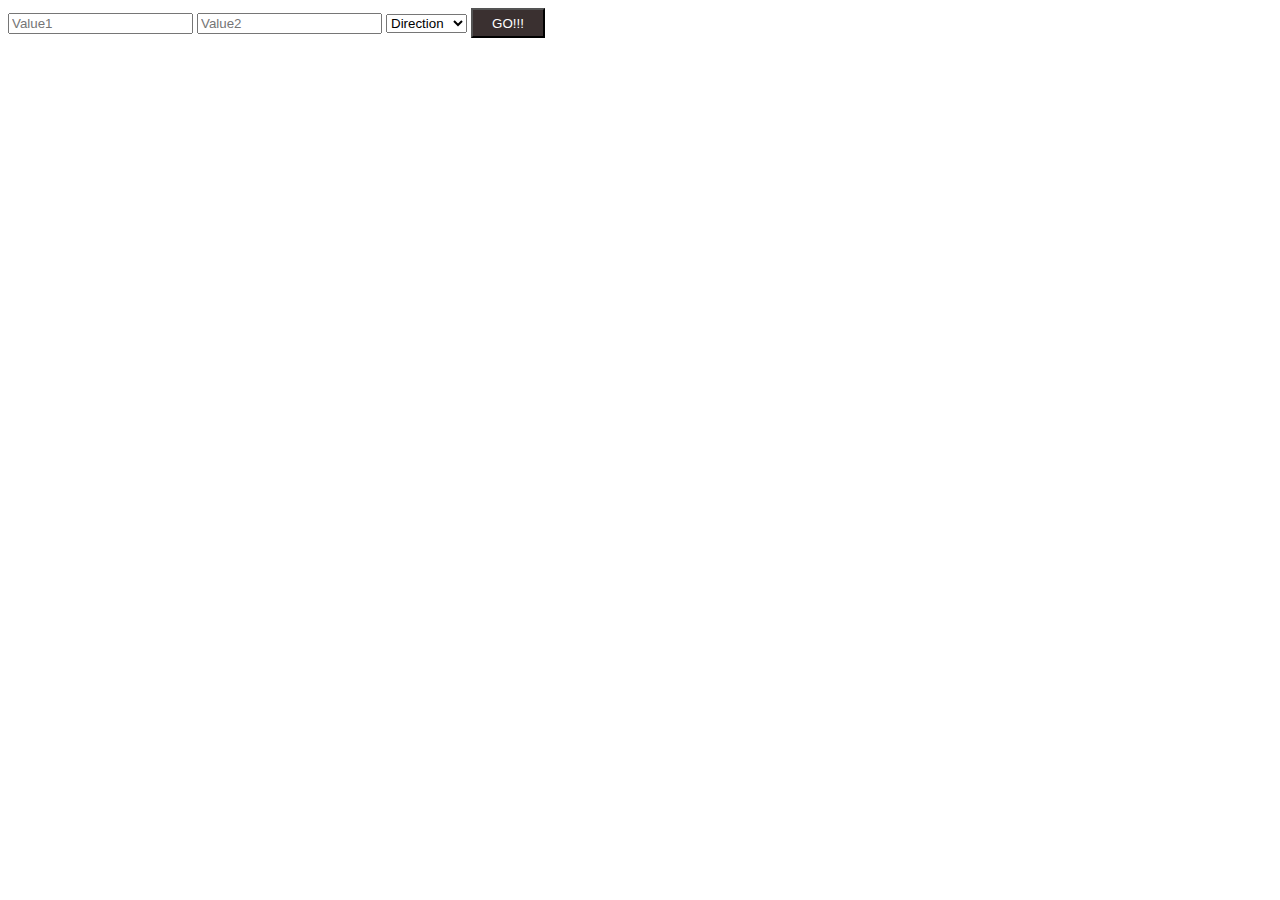
<file: adding elements through java script/index.html>
<!DOCTYPE html>
<html lang="en">
  <head>
    <meta charset="UTF-8" />
    <meta http-equiv="X-UA-Compatible" content="IE=edge" />
    <meta name="viewport" content="width=device-width, initial-scale=1.0" />
    <title>Adding Elements Through JavaAcript</title>
    <link rel="stylesheet" href="./style.css" />
  </head>
  <body>
    <div id="place"></div>
    <input type="number" id="input1" placeholder="Value1" />
    <input type="number" id="input2" placeholder="Value2" />
    <!-- <label for="direction">Choose a Direction:</label> -->
    <select id="direction">
      <option selected disabled>Direction</option>
      <option value="forward">Forward</option>
      <option value="backward">Backward</option>
    </select>
    <button id="btn">GO!!!</button>
    <div id="errorspace"></div>

    <script src="./script.js"></script>
  </body>
</html>
</file>
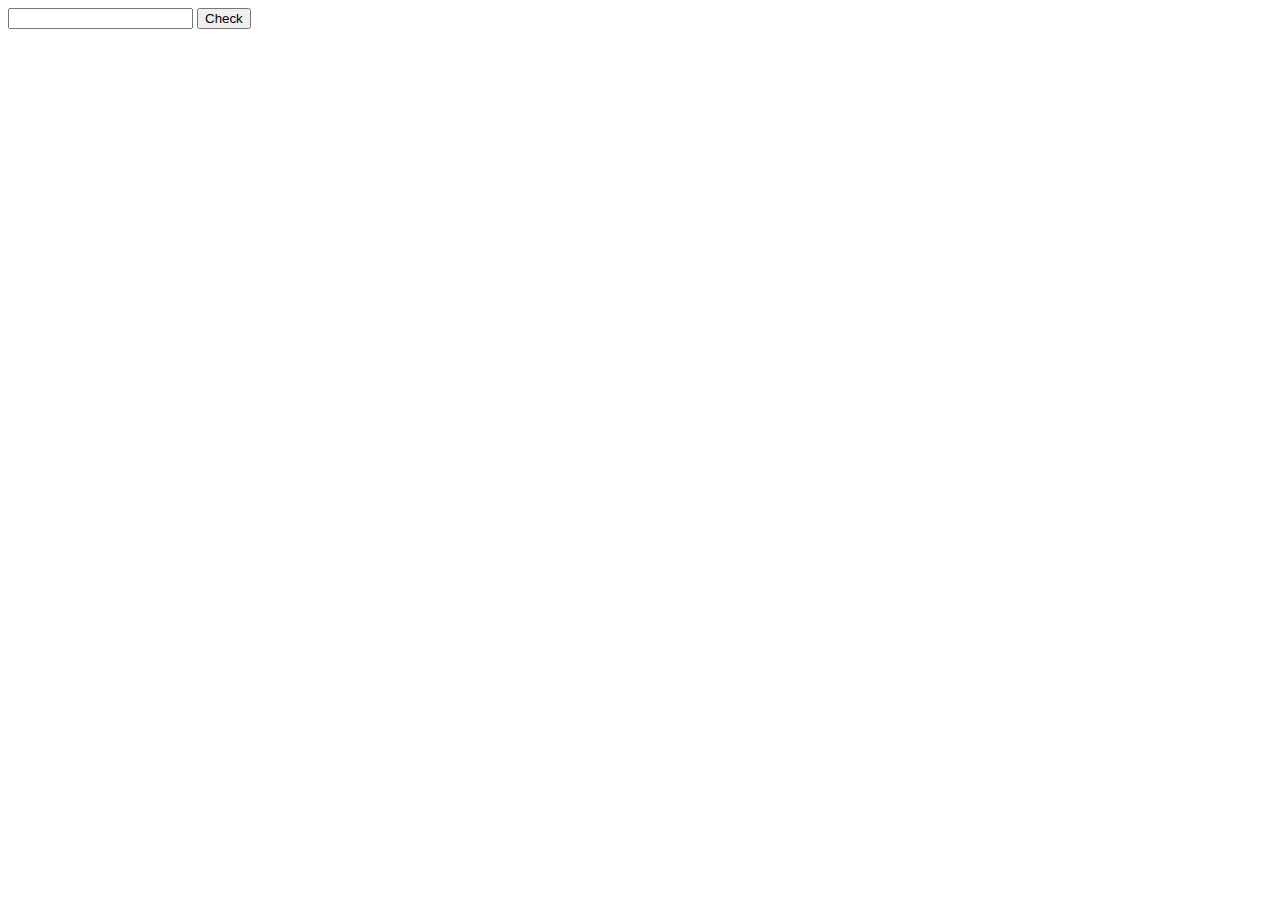
<file: arrays methods/index.html>
<!DOCTYPE html>
<html lang="en">
  <head>
    <meta charset="UTF-8" />
    <meta http-equiv="X-UA-Compatible" content="IE=edge" />
    <meta name="viewport" content="width=device-width, initial-scale=1.0" />
    <title>Document</title>
  </head>
  <body>
    <input type="text" id="userInput" />
    <button id="checkBTN">Check</button>
    <div id="message"></div>
    <script src="./script.js"></script>
  </body>
</html>
</file>
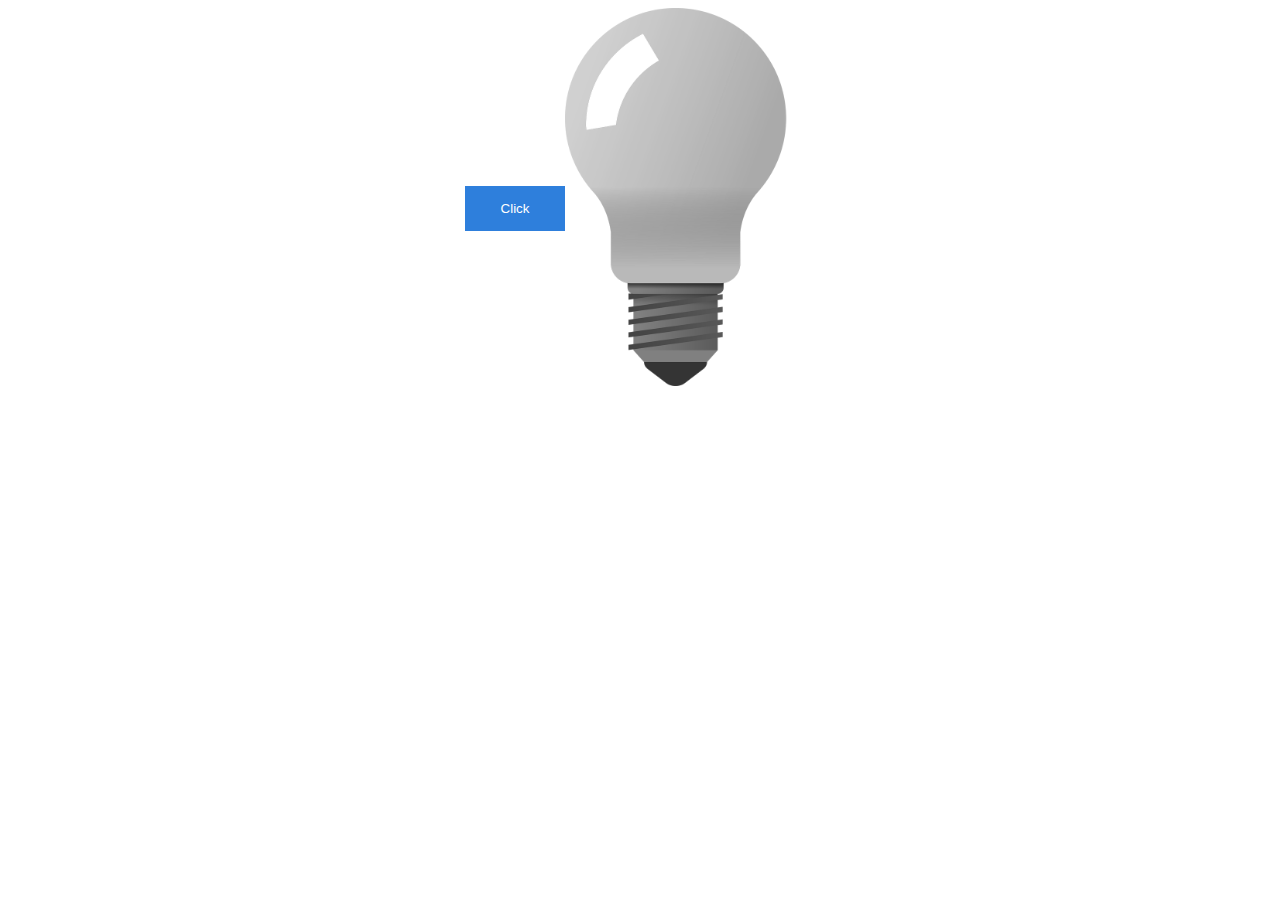
<file: Buld/index.html>
<!DOCTYPE html>
<html lang="en">
  <head>
    <meta charset="UTF-8" />
    <meta http-equiv="X-UA-Compatible" content="IE=edge" />
    <meta name="viewport" content="width=device-width, initial-scale=1.0" />
    <title>Bulb</title>
    <link rel="stylesheet" href="./style.css" />
  </head>
  <body>
    <div class="parent">
      <div>
        <button id="btn">Click</button>
      </div>
      <div class="bulbOff"></div>
    </div>
    <script src="./script.js"></script>
  </body>
</html>
</file>
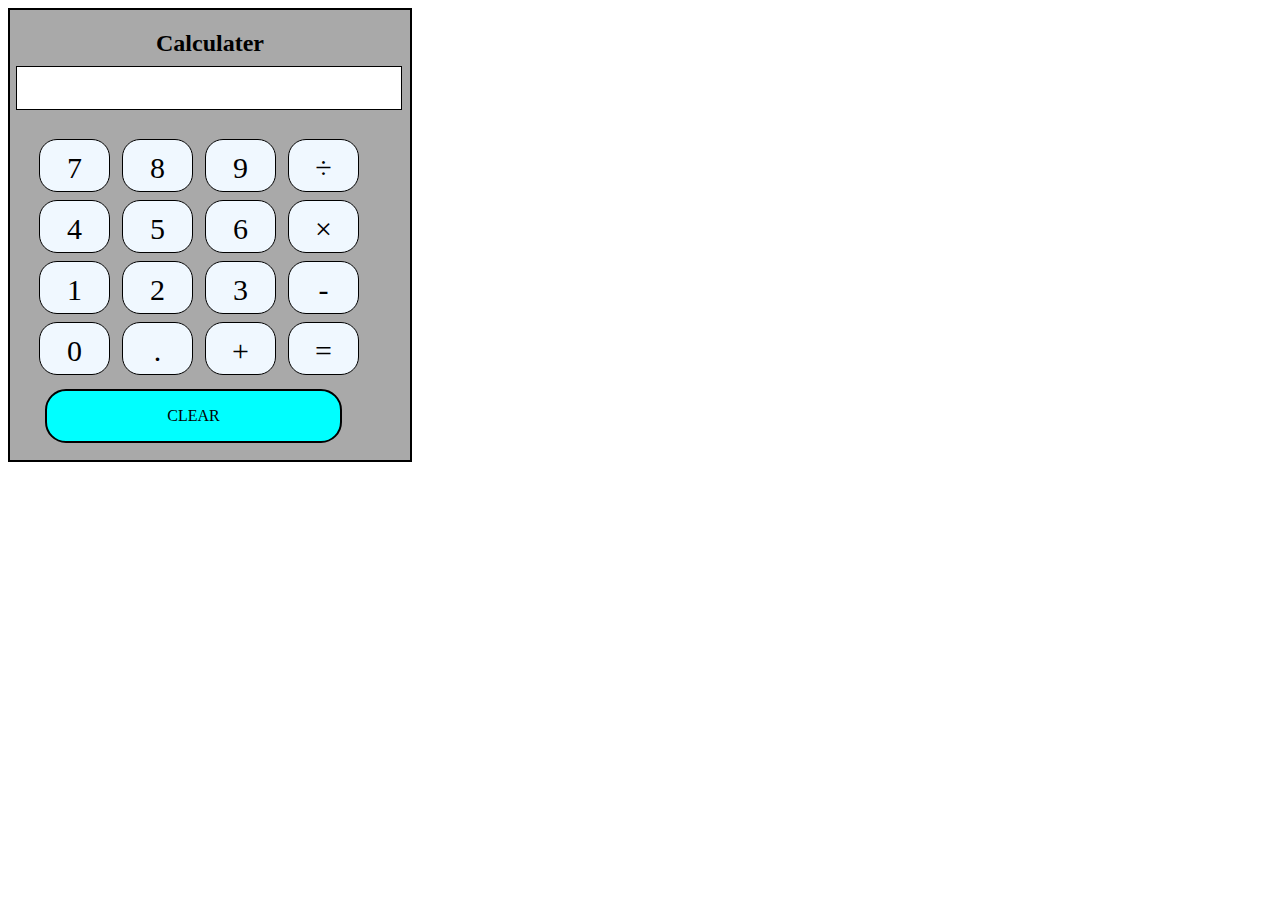
<file: calculater/index.html>
<!DOCTYPE html>
<html lang="en">
  <head>
    <meta charset="UTF-8" />
    <meta http-equiv="X-UA-Compatible" content="IE=edge" />
    <meta name="viewport" content="width=device-width, initial-scale=1.0" />
    <title>Calculater</title>
    <link rel="stylesheet" href="./style.css" />
  </head>
  <body>
    <div class="parent">
      <div>
        <h2>Calculater</h2>
        <input class="calcTextDisplay" id="calcTextDisplay"></input>
      </div>
      <div class="numberparent" id="numberparent">
        <div>
          <span><p>7</p></span>
          <span><p>8</p></span>
          <span><p>9</p></span>
          <span><p>÷</p></span>
        </div>

        <div>
          <span><p>4</p></span>
          <span><p>5</p></span>
          <span><p>6</p></span>
          <span><p>×</p></span>
        </div>

        <div>
          <span><p>1</p></span>
          <span><p>2</p></span>
          <span><p>3</p></span>
          <span><p>-</p></span>
        </div>

        <div>
          <span><p>0</p></span>
          <span><p>.</p></span>
          <span><p>+</p></span>
          <span><p>=</p></span>
        </div>
        <div class="clear"><p>CLEAR</p></div>
      </div>
      <div></div>
    </div>
<div id="results">

</div>
    <script src="./script.js"></script>
  </body>
</html>
</file>
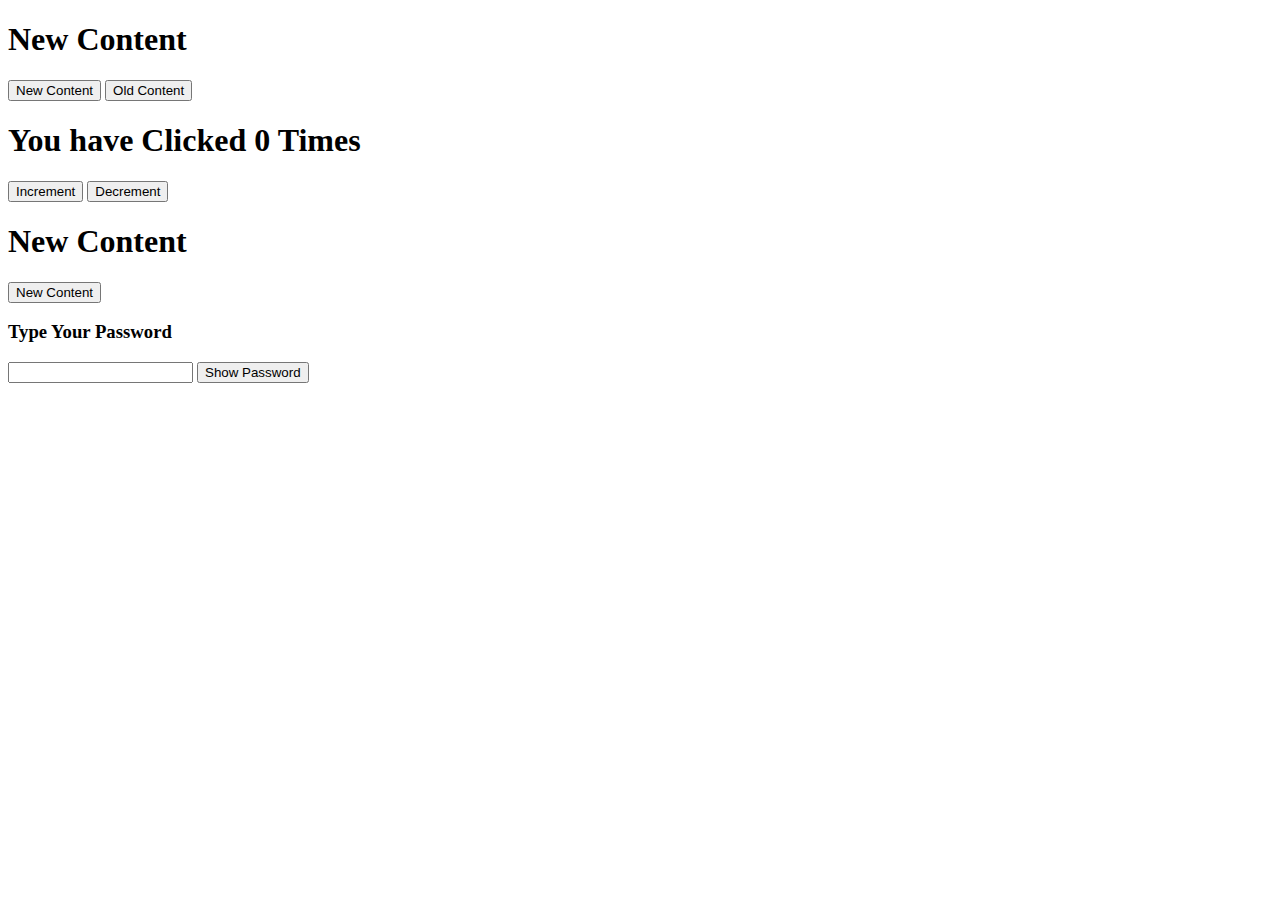
<file: eventlistners/index.html>
<!DOCTYPE html>
<html lang="en">
  <head>
    <meta charset="UTF-8" />
    <meta http-equiv="X-UA-Compatible" content="IE=edge" />
    <meta name="viewport" content="width=device-width, initial-scale=1.0" />
    <title>EventListner</title>
  </head>
  <body>
    <div id="task-1">
      <h1>New Content</h1>
      <button>New Content</button>
      <button>Old Content</button>
    </div>

    <div id="task-2">
      <h1>You have Clicked 0 Times</h1>
      <button>Increment</button>
      <button>Decrement</button>
    </div>
    <!-- //// -->
    <div id="task-3">
      <h1>New Content</h1>
      <!-- <div></div> -->

      <button>New Content</button>
    </div>

    <!-- /// -->
    <div id="task-4">
      <h3>Type Your Password</h3>
      <input type="password" id="passText" />

      <button id="showpassbtn">Show Password</button>
    </div>

    <script src="./script.js"></script>
  </body>
</html>
</file>
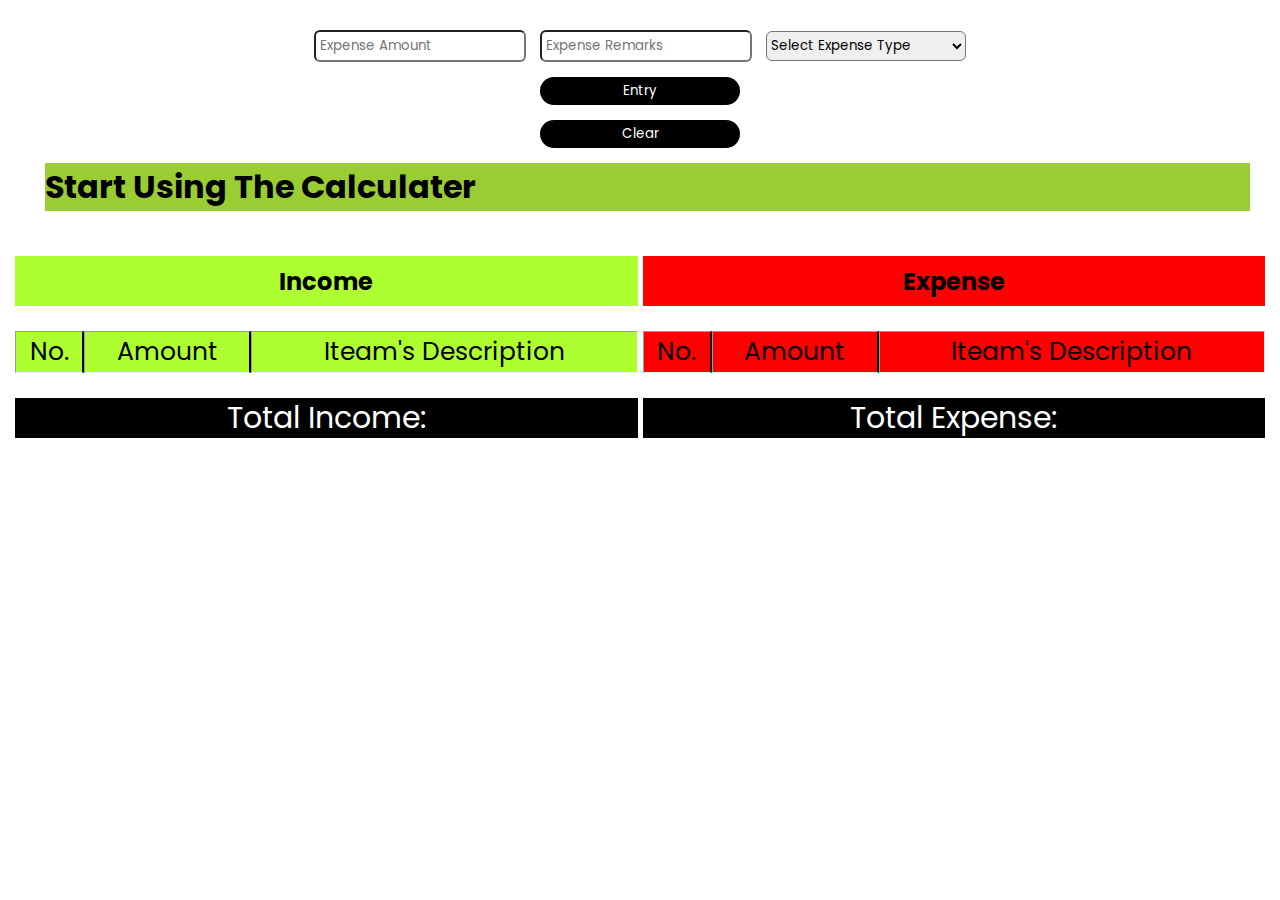
<file: Expense Tracker/index.html>
<!DOCTYPE html>
<html lang="en">
  <head>
    <meta charset="UTF-8" />
    <meta http-equiv="X-UA-Compatible" content="IE=edge" />
    <meta name="viewport" content="width=device-width, initial-scale=1.0" />
    <title>Expense Tracker</title>
    <link rel="stylesheet" href="./style.css" />
    <link rel="preconnect" href="https://fonts.googleapis.com" />
    <link rel="preconnect" href="https://fonts.gstatic.com" crossorigin />
    <link
      href="https://fonts.googleapis.com/css2?family=Poppins:wght@500&display=swap"
      rel="stylesheet"
    />
  </head>
  <body>
    <div class="message"></div>
    <div class="parentOfinput">
      <div class="userInputs">
        <input
          type="number"
          name="expenseRupees"
          id="expenseRupees"
          placeholder="Expense Amount"
        />
        <input
          type="text"
          name="expenseRemarks"
          id="expenseRemarks"
          placeholder="Expense Remarks"
        />

        <select name="expenseType" id="expenseType">
          <option value="" disabled selected>Select Expense Type</option>
          <option value="income">Income</option>
          <option value="expense">Expense</option>
        </select>
      </div>

      <button id="submitBtn">Entry</button>

      <button id="clear">Clear</button>
    </div>
    <div class="expenseUpdateMeassage">
      <h1 class="green">Start Using The Calculater</h1>
    </div>

    <div class="parent">
      <div class="income">
        <div class="incomeHeading">
          <h2>Income</h2>
        </div>
        <table border="1" class="incometable">
          <tr class="table">
            <td colspan="2">No.</td>
            <td colspan="5">Amount</td>
            <td colspan="6">Iteam's Description</td>
          </tr>

          <!-- <tr class="table">
            <td colspan="2">1</td>
            <td colspan="5">Amount</td>
            <td colspan="6">Iteam's Description</td>
          </tr> -->
        </table>

        <div class="totalIncome">
          <p>Total Income:</p>
        </div>
      </div>

      <div class="expense">
        <div class="expenseHeading">
          <h2>Expense</h2>
        </div>
        <table border="1" class="expensetable">
          <tr class="table">
            <td colspan="2">No.</td>
            <td colspan="5">Amount</td>
            <td colspan="6">Iteam's Description</td>
          </tr>

          <!-- <tr class="table">
                  <td colspan="2">1</td>
                  <td colspan="5">Amount</td>
                  <td colspan="6">Iteam's Description</td>
                </tr> -->
        </table>

        <div class="totalexpense">
          <p>Total Expense:</p>
        </div>
      </div>
    </div>

    <script src="./script.js"></script>
  </body>
</html>
</file>
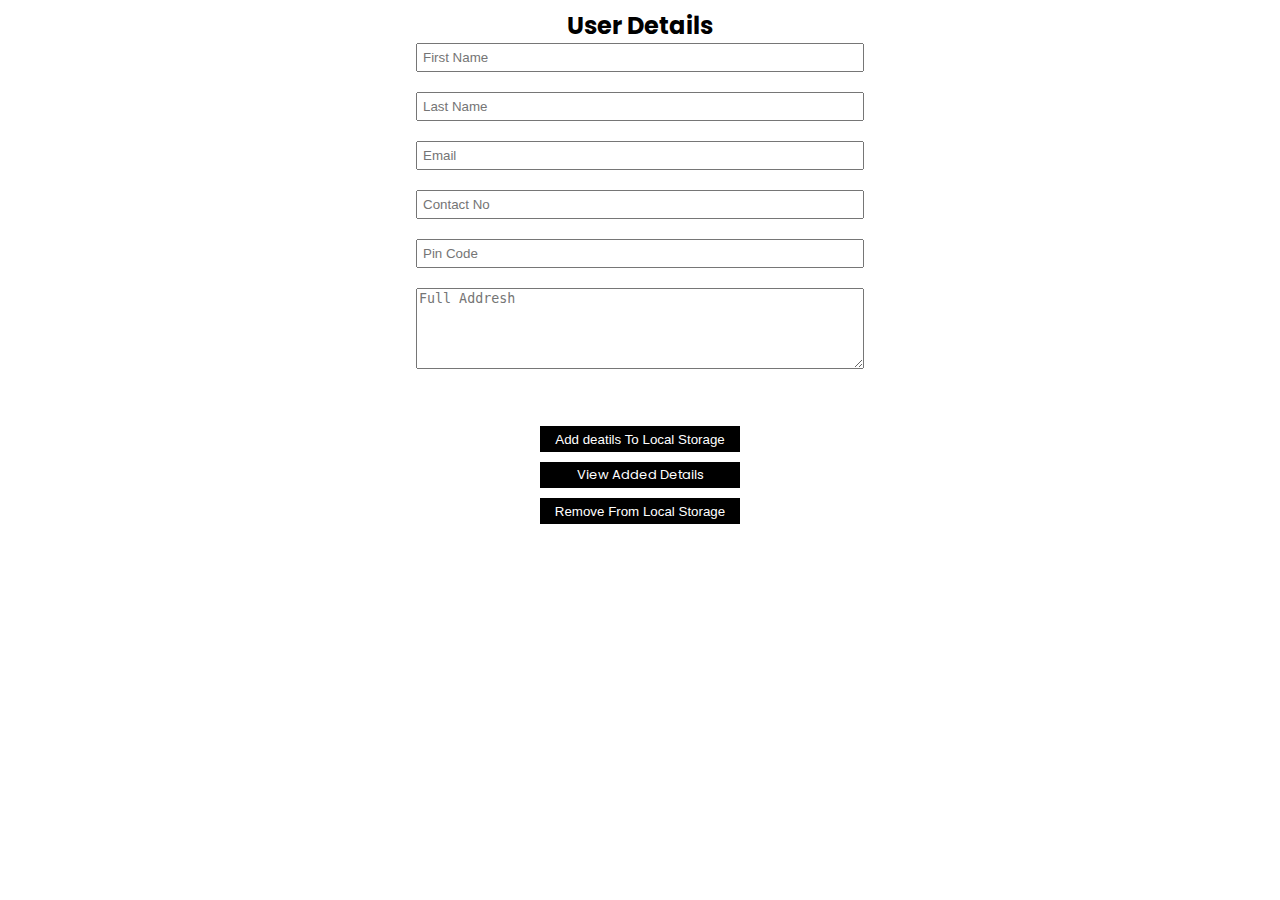
<file: form with deatils/index.html>
<!DOCTYPE html>
<html lang="en">
  <head>
    <meta charset="UTF-8" />
    <meta http-equiv="X-UA-Compatible" content="IE=edge" />
    <meta name="viewport" content="width=device-width, initial-scale=1.0" />
    <title>Form With Local storage</title>
    <link rel="stylesheet" href="./style.css" />
    <link rel="preconnect" href="https://fonts.googleapis.com" />
    <link rel="preconnect" href="https://fonts.gstatic.com" crossorigin />
    <link
      href="https://fonts.googleapis.com/css2?family=Poppins:wght@500&display=swap"
      rel="stylesheet"
    />
  </head>
  <body>
    <form class="parent">
      <h2>User Details</h2>
      <input type="text" name="fname" id="fname" placeholder="First Name" />
      <div id="fnameMessage">
        <!-- <p class="message">Add Valid First Name</p> -->
        <!-- <p class="rightmessage">Hello Sahil Durgia</p> -->
      </div>

      <input type="text" name="lname" id="lname" placeholder="Last Name" />
      <div id="lnameMessage">
        <!-- <p class="message">Add Valid Last Name</p> -->
      </div>

      <input type="email" name="email" id="email" placeholder="Email" />
      <div id="emailMessage">
        <!-- <p class="message">Add Valid Email id</p> -->
        <!-- <p class="rightmessage">We will Mail deatils @</p> -->
      </div>

      <input
        type="text"
        name="contactNo"
        id="contactNo"
        placeholder="Contact No"
      />
      <div id="contactNoMessage">
        <!-- <p class="message">Add Valid Contact No.</p> -->
        <!-- <p class="rightmessage">We will call you on</p> -->
      </div>

      <input type="text" name="pincode" id="pincode" placeholder="Pin Code" />
      <div id="pincodeMessage">
        <!-- <p class="message">Add Valid Pincode</p> -->
      </div>

      <!-- <input type="text" name="addresh" id="addresh" placeholder="Addresh" /> -->
      <textarea
        name="addresh"
        id="addresh"
        cols="30"
        rows="5"
        placeholder="Full Addresh"
      ></textarea>
      <div id="addreshMessage">
        <!-- <p class="message">Add Valid Addresh</p> -->
        <!-- <p class="rightmessage">We will Gifts On this Addresh</p> -->
      </div>

      <div id="commonErrorMessage" style="height: fit-content">
        <ul id="ul"></ul>
      </div>

      <input
        type="submit"
        value="Add deatils To Local Storage"
        id="addDeatilsToLocalStorage"
      />
      <!-- <button></button>
       -->
      <a id="ViewAddeddetails" href="./view.html" target="_blank"
        >View Added Details</a
      >

      <button id="RemoveFromLocalStorage">Remove From Local Storage</button>
    </form>
    <script src="./script.js"></script>
  </body>
</html>
</file>
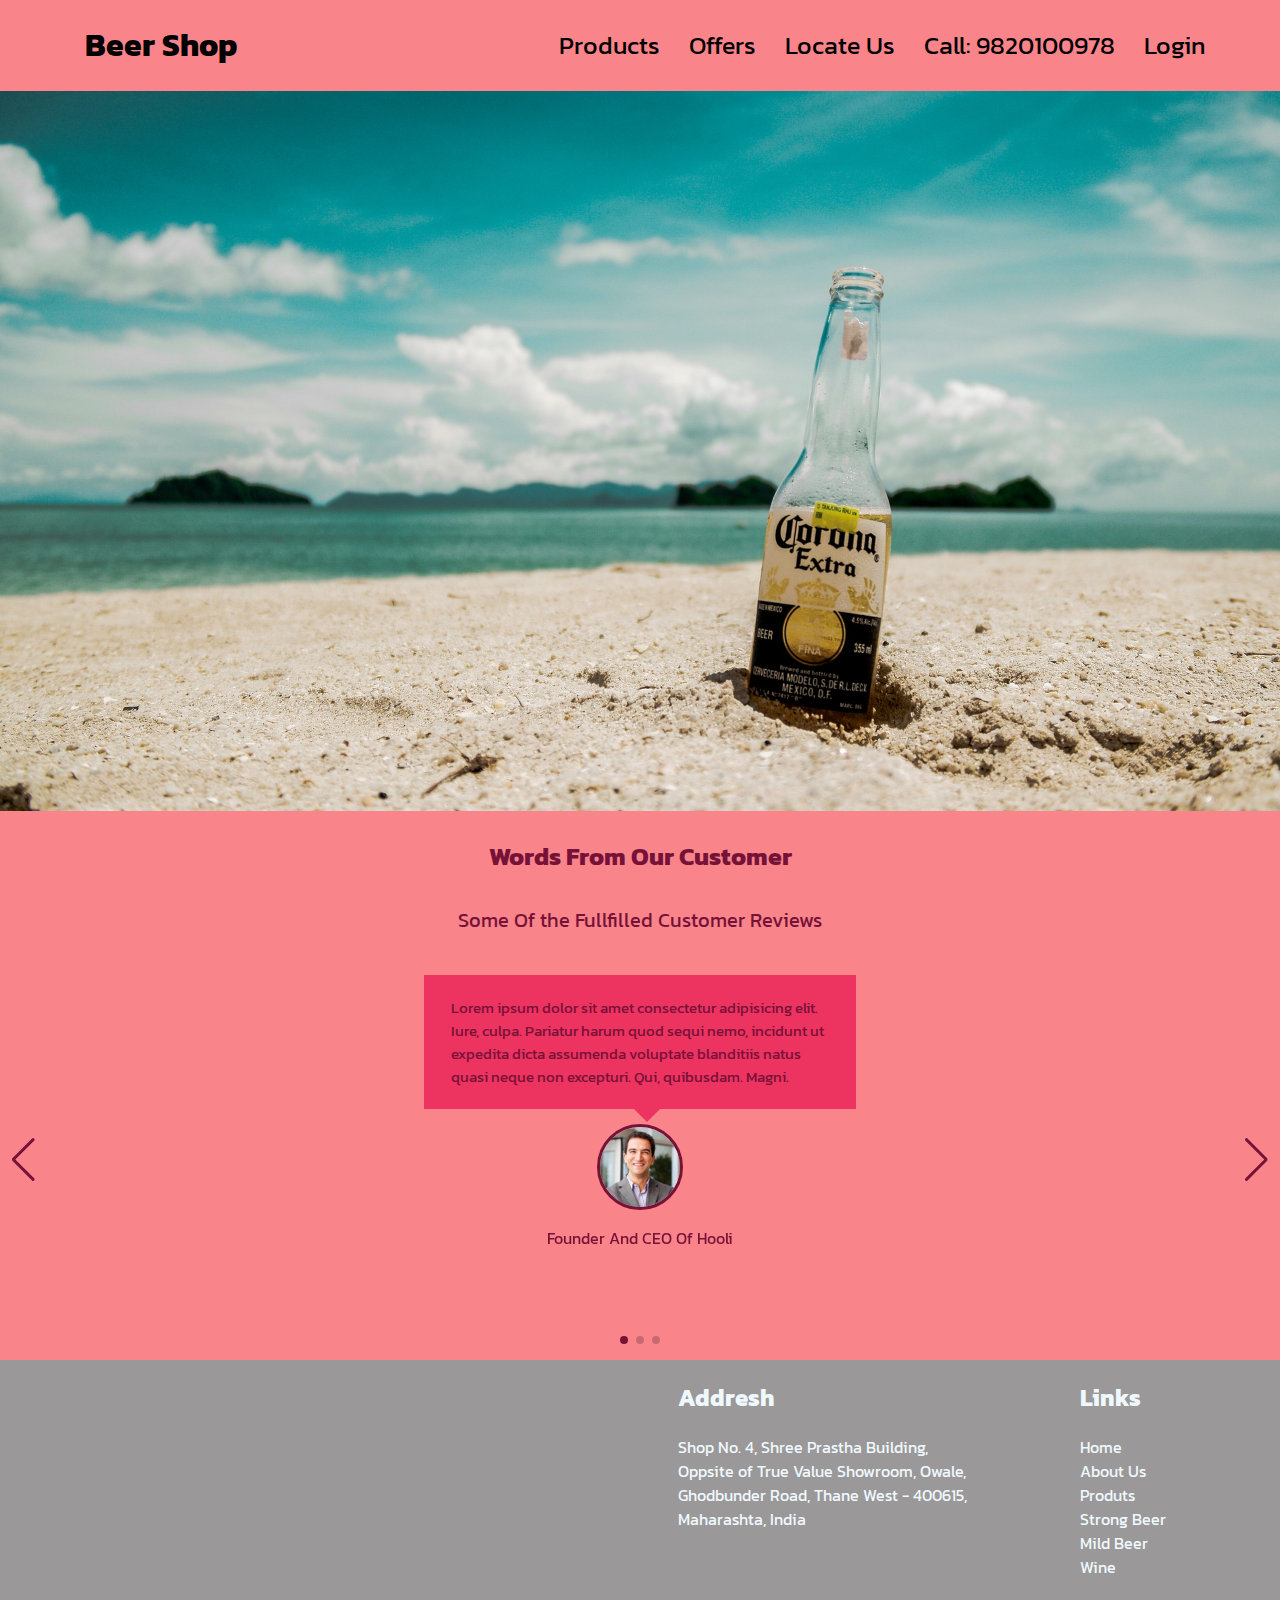
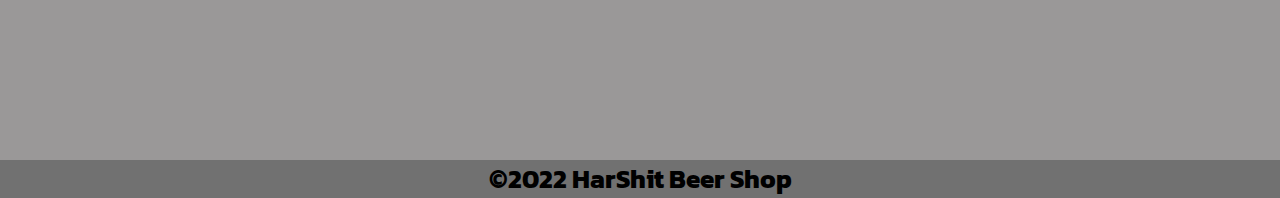
<file: Harshit Beer Shop/index.html>
<!DOCTYPE html>
<html lang="en">
  <head>
    <meta charset="UTF-8" />
    <meta http-equiv="X-UA-Compatible" content="IE=edge" />
    <meta name="viewport" content="width=device-width, initial-scale=1.0" />
    <title>Beer Shop</title>
    <link rel="stylesheet" href="./style.css" />
    <link rel="preconnect" href="https://fonts.googleapis.com" />
    <link rel="preconnect" href="https://fonts.gstatic.com" crossorigin />
    <link
      rel="stylesheet"
      href="https://cdn.jsdelivr.net/npm/swiper@8/swiper-bundle.min.css"
    />
    <link
      href="https://fonts.googleapis.com/css2?family=Kanit&display=swap"
      rel="stylesheet"
    />
  </head>
  <body>
    <nav>
      <div><h1>Beer Shop</h1></div>
      <div class="nav-menu">
        <div class="dropdown">
          <a href="" class="dropbtn">Products</a>
          <div class="dropdown-content">
            <a href="#">Strong Beer</a>
            <a href="#">Mild Beer</a>
            <a href="#">Wine</a>
            <a href="#">Wine Collers</a>
            <a href="#"
              >Non-Alcoholic <br />
              Beers</a
            >
            <a href="#">Soft Drinks</a>
            <a href="">Snacks</a>
          </div>
        </div>

        <a href="">Offers</a>

        <a href="">Locate Us</a>

        <a href="">Call: 9820100978</a>

        <a href="">Login</a>
      </div>
    </nav>
    <div class="hamberger">
      <div></div>
      <div></div>
      <div></div>
    </div>
    <main>
      <section>
        <div class="slideshow-container">
          <div class="mySlides fade">
            <!-- <div class="numbertext">1 / 3</div> -->
            <img src="./images/HomePageSliderImages/img1.jpg" alt="" />
            <!-- <div class="text">Caption Text</div> -->
          </div>

          <div class="mySlides fade">
            <div class="numbertext">1 / 3</div>
            <img src="./images/HomePageSliderImages/img2.jpg" alt="" />
            <!-- <div class="text">Caption Text</div> -->
          </div>

          <div class="mySlides fade">
            <!-- <div class="numbertext">1 / 3</div> -->
            <img src="./images/HomePageSliderImages/img3.jpg" alt="" />
            <!-- <div class="text">Caption Text</div> -->
          </div>

          <div class="mySlides fade">
            <!-- <div class="numbertext">1 / 3</div> -->
            <img src="./images/HomePageSliderImages/img4.jpg" alt="" />
            <!-- <div class="text">Caption Text</div> -->
          </div>

          <!-- Next and previous buttons -->
          <!-- <a class="prev" onclick="plusSlides(-1)">&#10094;</a>
          <a class="next" onclick="plusSlides(1)">&#10095;</a> -->
        </div>

        <!-- <div
          style="
            text-align: center;
            text-align: center;
            position: relative;
            bottom: 30px;
          "
        >
          <span class="dot" onclick="currentSlide(1)"></span>
          <span class="dot" onclick="currentSlide(2)"></span>
          <span class="dot" onclick="currentSlide(3)"></span>
          <span class="dot" onclick="currentSlide(4)"></span>
        </div> -->
      </section>
      <section class="reviews">
        <h2>Words From Our Customer</h2>
        <p>Some Of the Fullfilled Customer Reviews</p>
        <!-- Slider main container -->
        <div class="swiper">
          <!-- Additional required wrapper -->
          <div class="swiper-wrapper">
            <!-- Slides -->
            <div class="swiper-slide">
              <p>
                Lorem ipsum dolor sit amet consectetur adipisicing elit. Iure,
                culpa. Pariatur harum quod sequi nemo, incidunt ut expedita
                dicta assumenda voluptate blanditiis natus quasi neque non
                excepturi. Qui, quibusdam. Magni.
              </p>
              <img src="./images/reviewpics/dummy-profile1.png" />
              <p>Founder And CEO Of Hooli</p>
            </div>
            <div class="swiper-slide">
              <p>
                Lorem ipsum dolor sit amet consectetur adipisicing elit. Iure,
                culpa. Pariatur harum quod sequi nemo, incidunt ut expedita
                dicta assumenda voluptate blanditiis natus quasi neque non
                excepturi. Qui, quibusdam. Magni.
              </p>
              <img src="./images/reviewpics/dummy-profile2.png" />
              <p>Founder And CEO Of Pied Pipper</p>
            </div>
            <div class="swiper-slide">
              <p>
                Lorem ipsum dolor sit amet consectetur adipisicing elit. Iure,
                culpa. Pariatur harum quod sequi nemo, incidunt ut expedita
                dicta assumenda voluptate blanditiis natus quasi neque non
                excepturi. Qui, quibusdam. Magni.
              </p>
              <img src="./images/reviewpics/dummy-profile3.png" />
              <p>Founder And CEO Of BackManity LLC</p>
            </div>
            ...
          </div>
          <!-- If we need pagination -->
          <div class="swiper-pagination"></div>

          <!-- If we need navigation buttons -->
          <div class="swiper-button-prev"></div>
          <div class="swiper-button-next"></div>

          <!-- If we need scrollbar -->
          <!-- <div class="swiper-scrollbar"></div> -->
        </div>
      </section>
    </main>
    <footer>
      <div>
        <div>
          <iframe
            src="https://www.google.com/maps/embed?pb=!1m14!1m8!1m3!1d15064.591381647442!2d72.9595976!3d19.2759358!3m2!1i1024!2i768!4f13.1!3m3!1m2!1s0x0%3A0xc780603a830085e5!2sHarshit%20beer%20shop!5e0!3m2!1sen!2sin!4v1671526040305!5m2!1sen!2sin"
            width="350"
            height="300"
            style="border: 0; padding: 50px"
            allowfullscreen=""
            loading="lazy"
            referrerpolicy="no-referrer-when-downgrade"
          ></iframe>
        </div>

        <div>
          <h2>Addresh</h2>
          <p>
            Shop No. 4, Shree Prastha Building, <br />
            Oppsite of True Value Showroom, Owale, <br />
            Ghodbunder Road, Thane West - 400615, <br />
            Maharashta, India
          </p>
        </div>

        <div>
          <h2>Links</h2>
          <ul>
            <li><a href="">Home</a></li>
            <li><a href="">About Us</a></li>
            <li><a href="">Produts</a></li>
            <li><a href="">Strong Beer</a></li>
            <li><a href="">Mild Beer</a></li>
            <li><a href="">Wine</a></li>
          </ul>
        </div>
      </div>
    </footer>
    <div class="copy">
      <h3>©2022 HarShit Beer Shop</h3>
    </div>

    <script src="https://cdn.jsdelivr.net/npm/swiper@8/swiper-bundle.min.js"></script>
    <script src="./script.js"></script>
  </body>
</html>
</file>
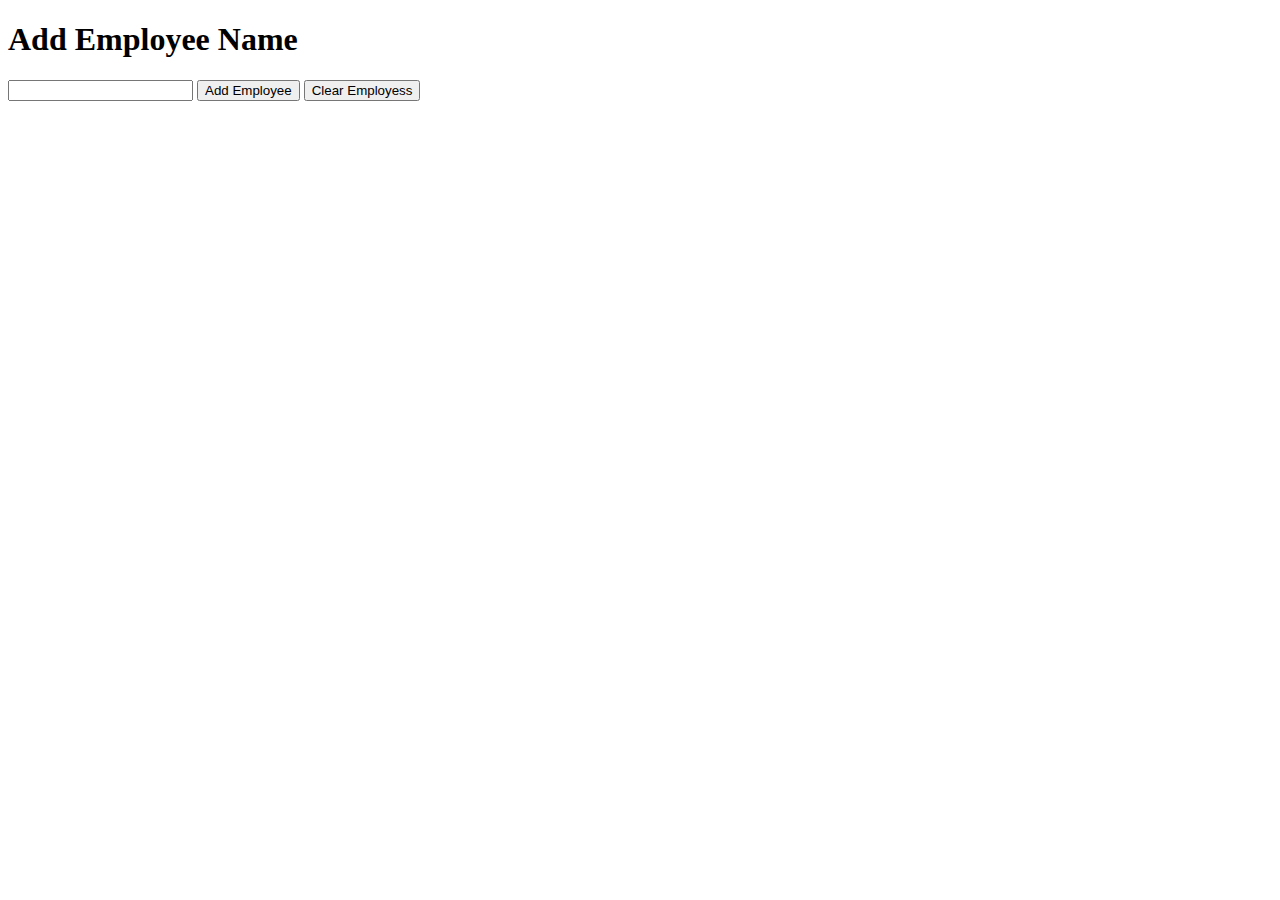
<file: local storage task/index.html>
<!DOCTYPE html>
<html lang="en">
  <head>
    <meta charset="UTF-8" />
    <meta http-equiv="X-UA-Compatible" content="IE=edge" />
    <meta name="viewport" content="width=device-width, initial-scale=1.0" />
    <title>Employee</title>
  </head>
  <body>
    <h1>Add Employee Name</h1>
    <input type="text" name="" id="employeeName" />
    <button id="addemployeebtn">Add Employee</button>
    <button id="clearEmployes">Clear Employess</button>
    <script src="./script.js"></script>
  </body>
</html>
</file>
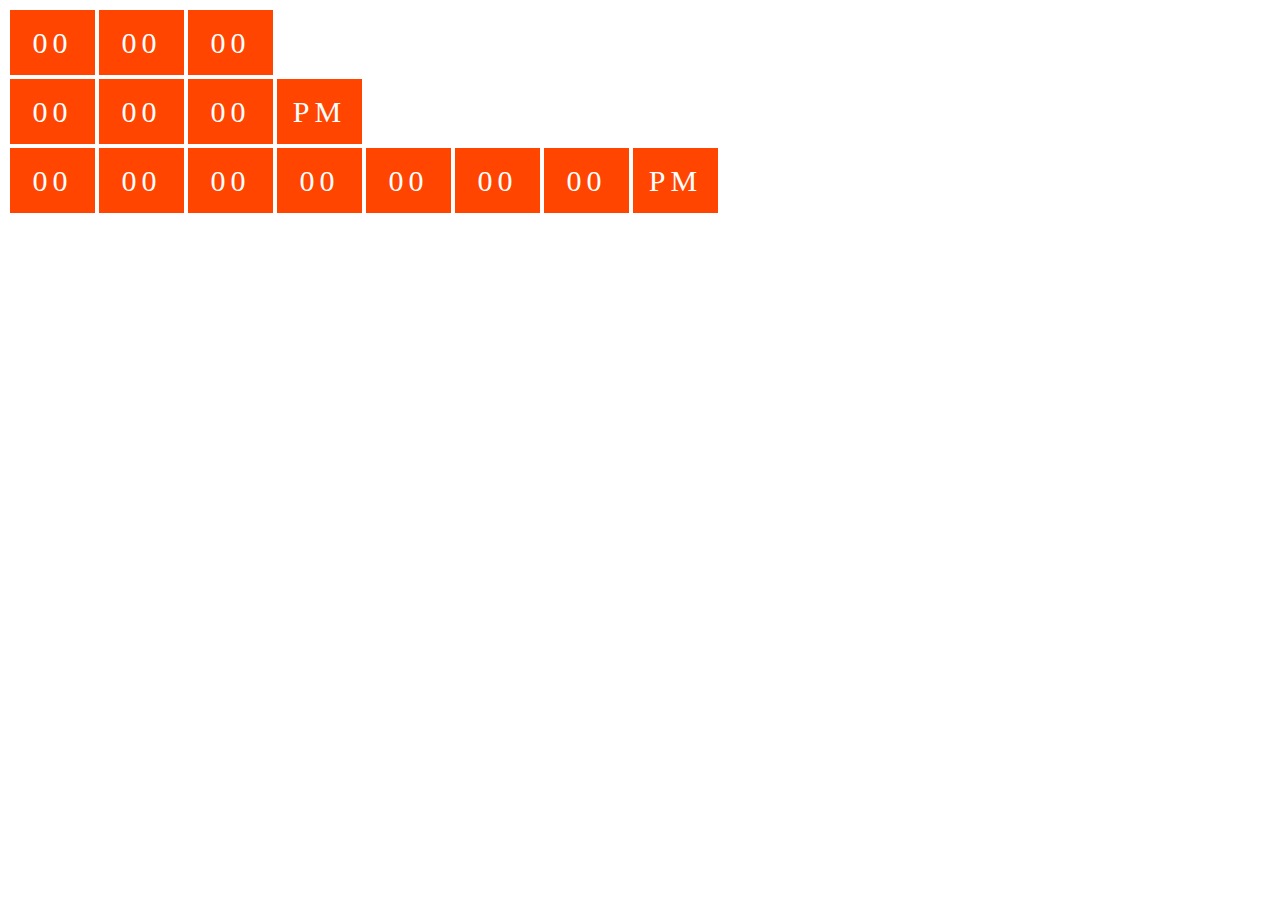
<file: Timmer/index.html>
<!DOCTYPE html>
<html lang="en">
  <head>
    <meta charset="UTF-8" />
    <meta http-equiv="X-UA-Compatible" content="IE=edge" />
    <meta name="viewport" content="width=device-width, initial-scale=1.0" />
    <title>Clock</title>
    <link rel="stylesheet" href="./style.css" />
  </head>
  <body>
    <div class="parent">
      <div>
        <p>00</p>
      </div>
      <div><p>00</p></div>
      <div><p>00</p></div>
    </div>

    <div class="parent2">
      <div><p>00</p></div>
      <div><p>00</p></div>
      <div><p>00</p></div>
      <div><p>PM</p></div>
    </div>

    <div class="parent3">
      <div><p>00</p></div>
      <div><p>00</p></div>
      <div><p>00</p></div>
      <div><p>00</p></div>
      <div><p>00</p></div>
      <div><p>00</p></div>
      <div><p>00</p></div>
      <div><p>PM</p></div>
    </div>

    <script src="./script.js"></script>
  </body>
</html>
</file>
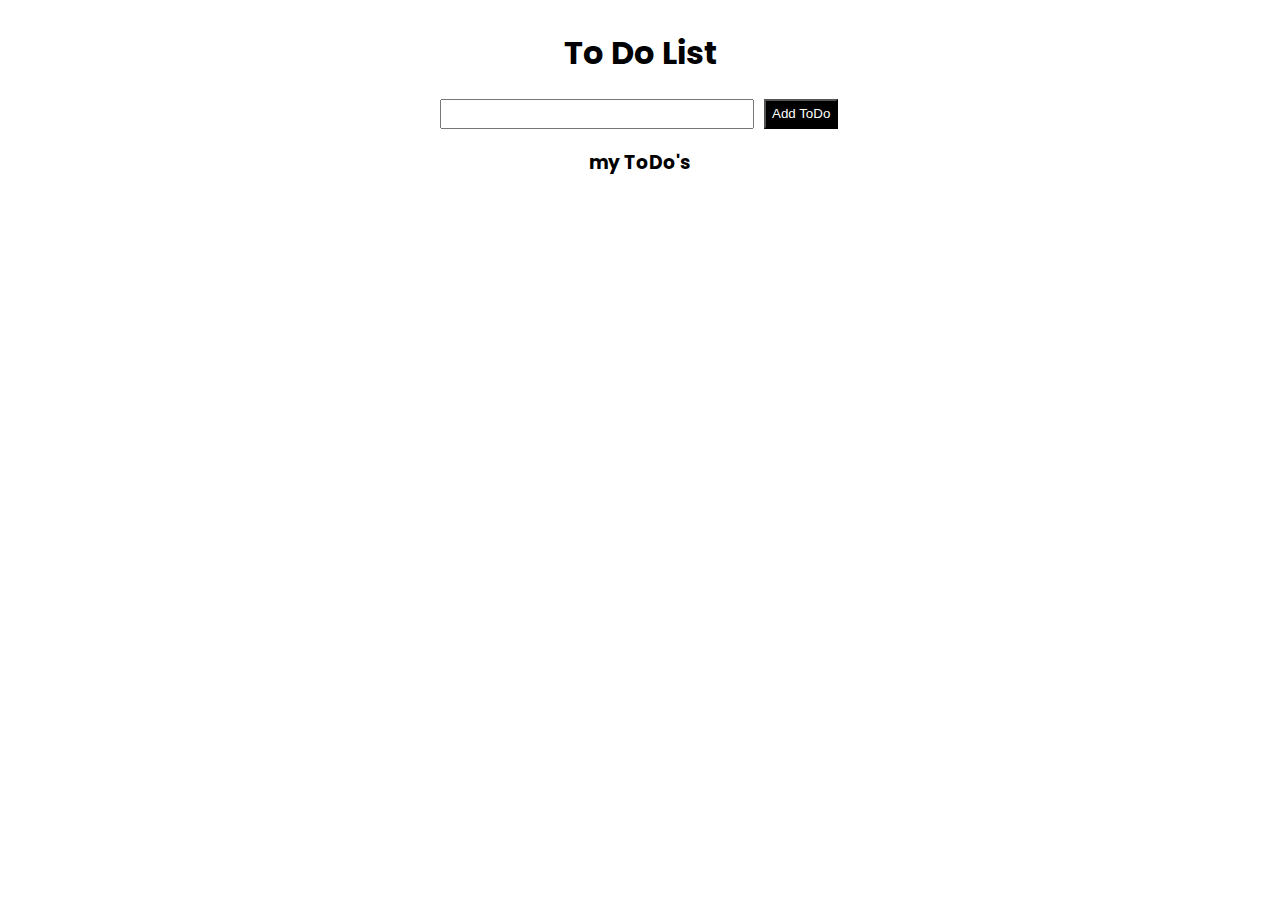
<file: to do list/index.html>
<!DOCTYPE html>
<html lang="en">
  <head>
    <meta charset="UTF-8" />
    <meta http-equiv="X-UA-Compatible" content="IE=edge" />
    <meta name="viewport" content="width=device-width, initial-scale=1.0" />
    <title>To Do List</title>
    <link rel="stylesheet" href="./style.css" />
    <link rel="preconnect" href="https://fonts.googleapis.com" />
    <link rel="preconnect" href="https://fonts.gstatic.com" crossorigin />
    <link
      href="https://fonts.googleapis.com/css2?family=Poppins:wght@500&display=swap"
      rel="stylesheet"
    />
  </head>
  <body>
    <div id="parent">
      <h1>To Do List</h1>
      <div>
        <input type="text" id="tastinput" />
        <button id="todobtn">Add ToDo</button>
      </div>

      <h3>my ToDo's</h3>
      <div id="addtodo">
        <!-- <div id="task">
          <img src="./tick.png" alt="" />
          <p class="para">Do laundry</p>
          <img src="./deleticon.png" alt="" />
        </div> -->
      </div>
    </div>

    <script src="./script.js"></script>
  </body>
</html>
</file>
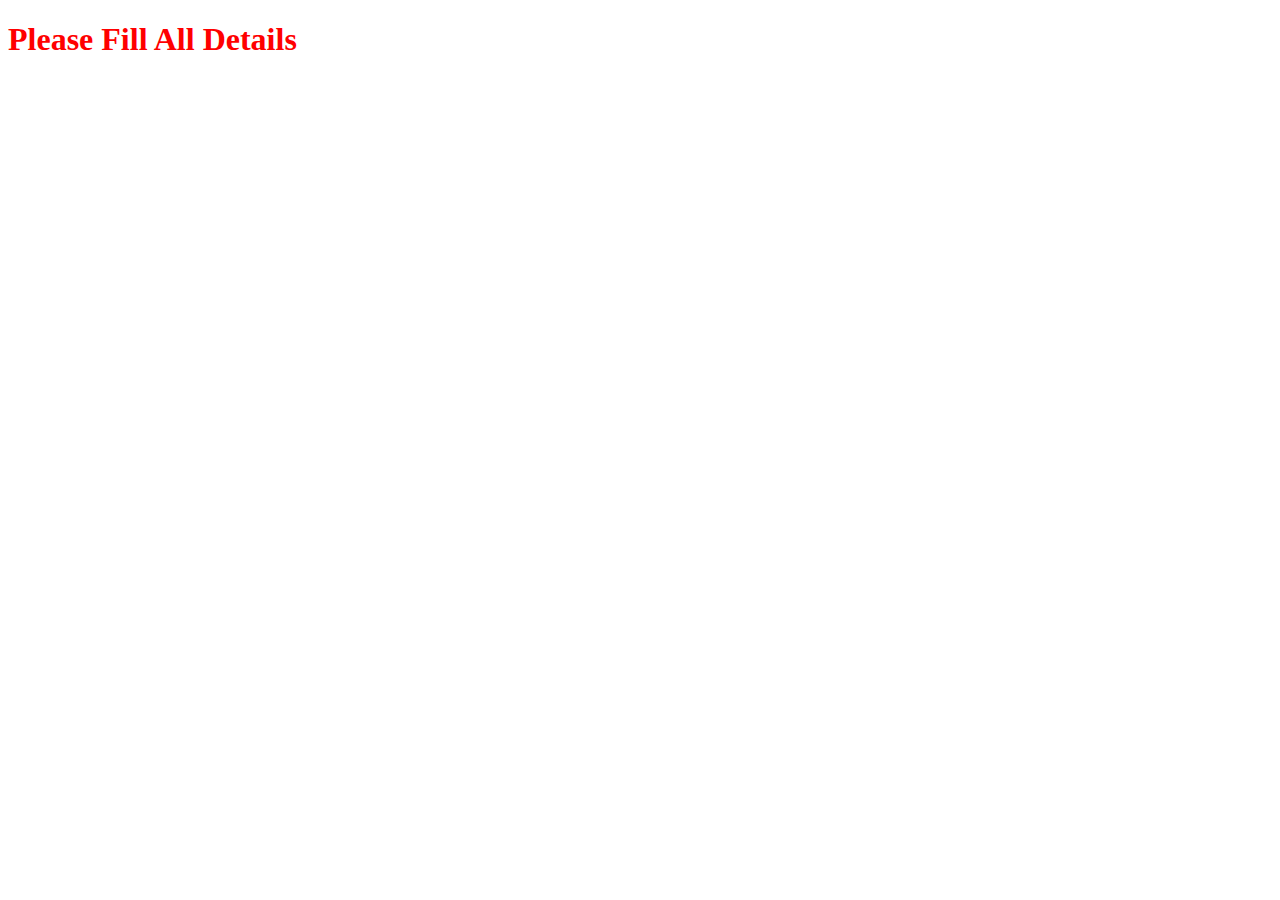
<file: form with deatils/view.html>
<!DOCTYPE html>
<html lang="en">
  <head>
    <meta charset="UTF-8" />
    <meta http-equiv="X-UA-Compatible" content="IE=edge" />
    <meta name="viewport" content="width=device-width, initial-scale=1.0" />
    <title>view Page</title>
    <link rel="stylesheet" href="./view.css" />
    <link rel="preconnect" href="https://fonts.googleapis.com" />
    <link rel="preconnect" href="https://fonts.gstatic.com" crossorigin />
    <link
      href="https://fonts.googleapis.com/css2?family=Poppins:wght@500&display=swap"
      rel="stylesheet"
    />
  </head>
  <body>
    <div id="messsage"></div>
    <div id="parent">
      <h2>User Details :</h2>
      <table border="1">
        <tr>
          <th>First Name</th>
          <td id="fname"></td>
        </tr>
        <tr>
          <th>Last Name</th>
          <td id="lname"></td>
        </tr>
        <tr>
          <th>Email</th>
          <td id="email"></td>
        </tr>
        <tr>
          <th>Contact No.</th>
          <td id="contactNo"></td>
        </tr>
        <tr>
          <th>Pin Code</th>
          <td id="pinCode"></td>
        </tr>
        <tr>
          <th>Addresh</th>
          <td id="addresh"></td>
        </tr>
      </table>
    </div>
    <script src="./view.js"></script>
  </body>
</html>
</file>
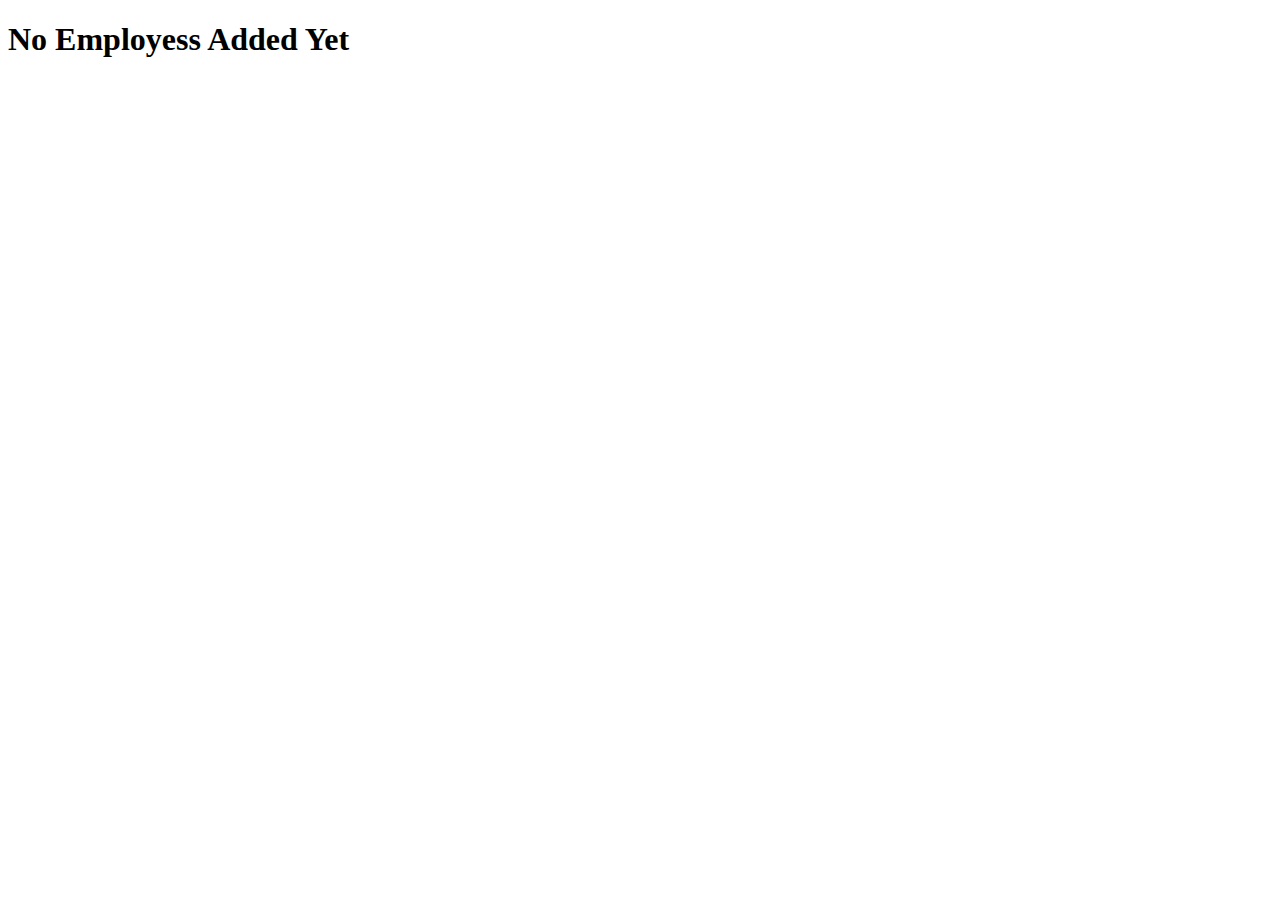
<file: local storage task/view.html>
<!DOCTYPE html>
<html lang="en">
  <head>
    <meta charset="UTF-8" />
    <meta http-equiv="X-UA-Compatible" content="IE=edge" />
    <meta name="viewport" content="width=device-width, initial-scale=1.0" />
    <title>View Page</title>
  </head>
  <body>
    <ol id="emp">
      <!-- <li></li> -->
    </ol>
    <h1 id="message"></h1>

    <script src="./view.js"></script>
  </body>
</html>
</file>
<file: adding elements through java script/style.css>
#btn {
  background-color: rgb(58, 48, 48);
  color: white;
  width: 74px;
  height: 30px;
}
#place {
  display: flex;
  justify-content: space-around;
  width: 1000px;
}

.even {
  background-color: green;
  width: 75px;
  height: 55px;
  border-radius: 9px;
  display: flex;
  align-items: center;
  justify-content: center;
}

.odd {
  background-color: red;
  width: 75px;
  height: 55px;
  border-radius: 9px;
  display: flex;
  align-items: center;
  justify-content: center;
}
</file>
<file: Buld/style.css>
body {
  display: flex;
  justify-content: center;
}
.parent {
  display: flex;
  /* flex-direction: column; */
  /* width: 500px;
  height: 700px; */
  /* border: 2px solid black; */
  /* justify-content: space-around; */
  align-items: center;
}

.bulbOff {
  width: 250px;
  height: 400px;
  /* border: 1px solid black; */
  background-image: url("./buldoff.png");
  /* background-size: cover;
   */
  background-size: contain;
  background-repeat: no-repeat;
}
#btn {
  width: 100px;
  height: 45px;
  background-color: rgb(46, 127, 220);
  color: white;
  border: 0;
}

.onBulb {
  width: 250px;
  height: 400px;
  /* border: 1px solid black; */
  background-image: url("./buldOn.png");
  background-size: contain;
  background-repeat: no-repeat;
}
</file>
<file: calculater/style.css>
.parent {
  border: 2px solid black;
  width: 400px;
  height: 450px;
  display: flex;
  flex-direction: column;
  background: darkgrey;
}
.parent div:first-child h2 {
  text-align: center;
  margin-bottom: 0px;
}
.parent div:first-child input {
  border: 1px solid black;
  width: 380px;
  height: 40px;
  margin-left: 6px;
  margin-top: 9px;
}
.numberparent {
  display: flex;
  flex-direction: column;
  margin: 25px;
}

.numberparent div:first-child span,
.numberparent div:nth-child(2) span,
.numberparent div:nth-child(3) span,
.numberparent div:nth-child(4) span {
  border: 1px solid black;
  border-radius: 18px;
  width: 69px;
  height: 51px;
  display: inline-block;
  text-align: center;
  align-items: center;
  justify-content: center;
  background: aliceblue;
  margin: 4px;
  /* font-size: 30px; */
}
.numberparent div:first-child span p:first-child,
.numberparent div:nth-child(2) span p:first-child,
.numberparent div:nth-child(3) span p:first-child,
.numberparent div:nth-child(4) span p:first-child {
  font-size: 30px;
  margin: 0px;
  margin-top: 11px;
}
.calcTextDisplay {
  font-size: 35px;
}
.clear {
  /* border: 2px solid; */
  border: 2px solid;
  border-radius: 21px;
  width: 293px;
  margin: 10px;
  text-align: center;
  background-color: aqua;
}
.green {
  background-color: aquamarine;
}
</file>
<file: Expense Tracker/style.css>
* {
  margin: 0;
  font-family: "Poppins", sans-serif;
}
.plesefilldetails {
  color: red;
  text-align: center;
}
/* #expenseRupees {
  -webkit-appearance: none;
} */
.parentOfinput {
  display: flex;
  justify-content: center;
  width: 100%;
  flex-direction: column;
  align-items: center;
  margin-top: 30px;
}

.userInputs input {
  margin-right: 10px;
  padding: 4px;
  border-radius: 6px;
  width: 200px;
}

.userInputs select {
  border-radius: 6px;
  width: 200px;
  height: 30px;
}

#submitBtn {
  width: 200px;
  border-radius: 15px;
  border: 0;
  background-color: black;
  color: white;
  margin-top: 15px;
  height: 28px;
}

.expenseUpdateMeassage {
  /* background-color: red; */
  /* margin-top: 20px; */
  padding-left: 15px;
  margin: 15px 15px;
}
.red {
  background-color: red;
  /* padding-left: 15px; */
  margin: 15px 15px;
}
.green {
  background-color: yellowgreen;
  /* padding-left: 15px; */
  margin: 15px 15px;
}
/* .none {
  display: none;
} */
/* // */
.parent {
  display: flex;
  flex-grow: 1;
  margin: 0px 15px;
}
.income {
  margin-right: 5px;
}
.income,
.expense {
  flex-direction: column;
  flex-grow: 1;
  margin-top: 30px;
  align-items: center;
  justify-content: center;
}

.incomeHeading {
  background-color: greenyellow;
  height: 50px;
  display: flex;
  align-items: center;
  justify-content: center;
}
.expenseHeading {
  background-color: red;
  height: 50px;
  display: flex;
  align-items: center;
  justify-content: center;
}
.incomeNoAndAmount {
  display: flex;
  justify-content: space-around;
  height: 40px;
  font-size: 21px;
  background-color: greenyellow;
  margin: 12px 0px;
}

.incomeNoAndAmount div:first-child,
.incomeNoAndAmount div:nth-child(2) {
  border-right: 4px solid black;
}
.incomeNoAndAmount div:first-child {
  flex-grow: 2;
  display: flex;
  align-items: center;
  justify-content: center;
}
.incomeNoAndAmount div:nth-child(2) {
  flex-grow: 4;
  display: flex;
  align-items: center;
  justify-content: center;
}
.incomeNoAndAmount div:last-child {
  flex-grow: 6;
  display: flex;
  align-items: center;
  justify-content: center;
}

/* ///  */
.expenseNoAndAmount {
  display: flex;
  justify-content: space-around;
  height: 40px;
  font-size: 21px;
  background-color: red;
  margin: 12px 0px;
}

.expenseNoAndAmount div:first-child,
.expenseNoAndAmount div:nth-child(2) {
  border-right: 4px solid black;
}
.expenseNoAndAmount div:first-child {
  flex-grow: 2;
  display: flex;
  align-items: center;
  justify-content: center;
}
.expenseNoAndAmount div:nth-child(2) {
  flex-grow: 4;
  display: flex;
  align-items: center;
  justify-content: center;
}
.expenseNoAndAmount div:last-child {
  flex-grow: 6;
  display: flex;
  align-items: center;
  justify-content: center;
}

/* // */

.totalIncome,
.totalexpense {
  display: flex;
  align-items: center;
  justify-content: center;
  height: 40px;
  background-color: black;
  color: white;
  font-size: 30px;
}

.incometable,
.expensetable {
  width: 100%;
  margin: 10px 0px;
  border: 0;
  /* border-collapse: collapse; */
  border-collapse: separate;
  border-spacing: 0 15px;
}
.incometable tr {
  background-color: greenyellow;
  border: 0;
}
.expensetable tr {
  background-color: red;
  border: 0;
}
.incometable tr td,
.expensetable tr td {
  /* border-right: 1px; */
  text-align: center;
  font-size: 25px;
}
.incometable tr td:first-child,
.incometable tr td:nth-child(2),
.expensetable tr td:first-child,
.expensetable tr td:nth-child(2) {
  border-right: 2px solid;
}
.table {
  align-items: center;
  height: 40px;
}

#clear {
  width: 200px;
  border-radius: 15px;
  border: 0;
  background-color: black;
  color: white;
  margin-top: 15px;
  height: 28px;
}
</file>
<file: form with deatils/style.css>
.parent {
  display: flex;
  flex-direction: column;
  margin: auto;
  width: 35vw;
  font-family: "Poppins", sans-serif;
  /* align-items: center; */
}
.parent h2 {
  margin: auto;
}
.parent input {
  /* margin-bottom: 10px; */
  padding: 5px;
}

.parent button,
#addDeatilsToLocalStorage,
a {
  color: white;
  background-color: black;
  width: 200px;
  margin: 5px auto;
  height: 26px;
  align-items: center;
  border: 0;
}
a {
  text-decoration: none;
  text-align: center;
  font-size: small;
  display: flex;
  justify-content: center;
  align-items: center;
}
.parent div {
  /* background-color: aliceblue; */
  width: fit-content;
  height: 20px;
  margin: auto;
  display: flex;
  align-items: center;
  justify-content: center;
}

.message {
  color: red;
  font-size: small;
  font-family: monospace;
}
.rightmessage {
  color: blueviolet;
  font-size: small;
}
/*  */
.red {
  background-color: rgba(245, 45, 45, 0.559);
}

.green {
  background-color: rgba(127, 255, 212, 0.559);
}
@media (min-width: 240px) {
  .parent {
    width: 80vw;
  }
}
@media (min-width: 320px) {
  .parent {
    width: 80vw;
  }
}
@media (min-width: 567px) {
  .parent {
    width: 60vw;
  }
}
@media (min-width: 767px) {
  .parent {
    width: 35vw;
  }
}
</file>
<file: Harshit Beer Shop/style.css>
body {
  margin: 0;
  font-family: "Kanit", sans-serif;
  background-color: #f9858b;
}

nav {
  display: flex;
  justify-content: space-between;
  align-items: center;
  /* background-color: rgb(101, 101, 231); */
  background-color: transparent;
  flex-wrap: wrap;
  position: relative;
}
nav div:first-child h1 {
  margin-left: 85px;
}
/* nav ul:last-child {
  list-style: none;
  display: flex;
  margin-right: 70px;
  align-items: center;
  flex-wrap: wrap;
} */
.nav-menu {
  margin-right: 50px;
}
.nav-menu a {
  text-decoration: none;
  color: black;
  font-size: 25px;
  padding-right: 25px;
}
.nav-menu div:first-child {
  display: inline-block;
}
.hamberger div {
  width: 25px;
  height: 3px;
  background-color: #717171;
  margin: 5px 0px;
}
.hamberger {
  position: absolute;
  top: 20px;
  right: 70px;
  display: none;
}
.line1Active {
  transform: translatey(1px) rotate(50deg);
}
.line3Active {
  transform: translatey(-8px) rotate(-45deg);
}
.line2Active {
  display: none;
}

/* Dropdown products*/

.dropbtn {
  position: relative;
  display: inline-block;
}
.dropdown-content {
  display: none;
  position: absolute;
  background-color: #f1f1f1;
  min-width: 100px;
  box-shadow: 0px 8px 16px 0px rgba(0, 0, 0, 0.2);
  z-index: 1;
  overflow: auto;
}

/* Links inside the dropdown */
.dropdown-content a {
  color: black;
  padding: 12px 16px;
  text-decoration: none;
  display: block;
}

/* Change color of dropdown links on hover */
.dropdown-content a:hover {
  background-color: #ddd;
}

/* Show the dropdown menu on hover */
.dropdown:hover .dropdown-content {
  display: block;
}

/* Change the background color of the dropdown button when the dropdown content is shown */
.dropdown:hover .dropbtn {
  background-color: #3e8e41;
}

/* Image Slider */
.mySlides {
  width: 100%;
  height: 80vh;
}
.mySlides img {
  width: 100%;
  height: 80vh;
  object-fit: cover;
}
/* Slideshow container */
.slideshow-container {
  position: relative;
  margin: auto;
}
/* Hide the images by default */
.mySlides {
  display: none;
}

/* Number text (1/3 etc) */
.numbertext {
  display: none;
}

/* // */
.swiper {
  width: 1000px;
  height: 400px;
  /* background-color: #761137; */
}
.reviews {
  background-color: #f9858b;
  /* position: relative; */
  /* bottom: 45px; */
}
.reviews h2:first-child,
.reviews p:nth-child(2) {
  text-align: center;
  color: #761137;
  padding: 5px;
}
.reviews h2:first-child {
  font-size: 25px;
}
.reviews p:nth-child(2) {
  font-size: 20px;
}
.swiper-slide {
  display: flex;
  align-items: center;
  flex-direction: column;
}
.swiper-slide p:first-child {
  background-color: #ed335f;
  width: 600px;
  height: fit-content;
  position: relative;
  padding: 21px 27px;
  color: #761137;
  font-size: 18px;
}
.swiper-slide p:first-child::after {
  content: "";
  width: 0;
  position: absolute;
  left: 47%;
  bottom: -13px;
  height: 0;
  border-left: 20px solid transparent;
  border-right: 20px solid transparent;
  border-top: 20px solid #ed335f;
  z-index: -99;
}
.swiper-slide img:nth-child(2) {
  width: 120px;
  height: 120px;
  border: 3px solid #761137;
  border-radius: 50%;
  object-fit: contain;
}

.swiper-slide p:last-child {
  color: #761137;
}
.swiper-button-prev,
.swiper-button-next {
  color: #761137 !important;
}
.swiper-pagination {
  --swiper-theme-color: #761137 !important;
}
@media (min-width: 320px) {
  .swiper {
    width: auto !important;
  }
  .swiper-slide p:first-child {
    width: 261px;
    font-size: 12px;
  }
  /* footer div:first-child {
    display: flex;
    justify-content: center;
    flex-direction: column;
    align-items: center;
  } */
  .swiper-slide img:nth-child(2) {
    width: 80px;
    height: 80px;
  }
  /* .mySlides img {
    width: 121vw;
  }
  footer {
    width: 121vw;
  }
  .copy {
    width: 121vw;
  } */
}
@media (max-width: 767px) {
  footer div:first-child {
    display: flex;
    justify-content: center;
    flex-direction: column;
    align-items: center;
  }
}
@media (min-width: 576px) {
  .swiper-slide p:first-child {
    width: 378px;

    font-size: 15px;
  }
  /* footer div:first-child {
    display: flex;
    justify-content: center;
    flex-direction: column;
    align-items: center;
  } */
}
/* footer */

footer {
  background-color: #9a9898;
  color: aliceblue;
  /* position: relative;
  bottom: 45px; */
}
footer div:first-child {
  display: flex;
  justify-content: space-evenly;
}
footer div:first-child div:last-child ul {
  padding: 0;
}
footer div:first-child div:last-child ul li {
  list-style: none;
}
footer div:first-child div:last-child ul li a {
  text-decoration: none;
  color: aliceblue;
}
.copy {
  text-align: center;
  background-color: #717171;
  /* position: relative;
  bottom: 72px; */
  font-size: 22px;
}
.copy h3 {
  margin-bottom: 0px;
  margin-top: 0px;
}

@media (max-width: 992px) {
  .hamberger {
    display: block;
  }
  .nav-menu {
    display: none;
  }
  .nav-menu-Active {
    margin-right: 50px;
    display: flex;
    flex-direction: column;
    width: 100vw;
    height: 100vh;
    align-items: center;
    justify-content: space-evenly;
  }
}
</file>
<file: Timmer/style.css>
.parent,
.parent2,
.parent3 {
  display: flex;
  /* margin: 10px; */
  /* width: 100px; */
}

.parent div,
.parent2 div,
.parent3 div {
  display: flex;
  background-color: orangered;
  width: 85px;
  height: 65px;
  border: 2px solid white;
  align-items: center;
  justify-content: center;
  font-size: 30px;
  color: white;
  letter-spacing: 5px;
}
</file>
<file: to do list/style.css>
#task img {
  width: 47px;
  height: 40px;
  margin: 0px 10px;
}
#parent {
  font-family: "Poppins", sans-serif;
  margin: auto;
  display: flex;
  flex-direction: column;
  align-items: center;
  justify-content: center;
}
#parent div:nth-child(2) {
  display: flex;
  width: 400px;
}
#parent div:nth-child(2) input {
  width: 75%;
  margin-right: 10px;
  padding: 5px;
}
#parent div:nth-child(2) button {
  height: 30px;
  background-color: black;
  color: white;
}
#task {
  display: flex;
  justify-content: space-between;
  align-items: center;
  background-color: aquamarine;
  width: 400px;
  margin-bottom: 20px;
}

.text {
  text-decoration: line-through;
  color: rgb(120, 119, 119);
}
</file>
<file: form with deatils/view.css>
#parent {
  display: flex;
  flex-direction: column;
  margin: auto;
  width: 40%;
  font-family: "Poppins", sans-serif;
}
table {
  border-collapse: collapse;
}
#parent h2 {
  margin: auto;
}

.red {
  color: red;
}
</file>
